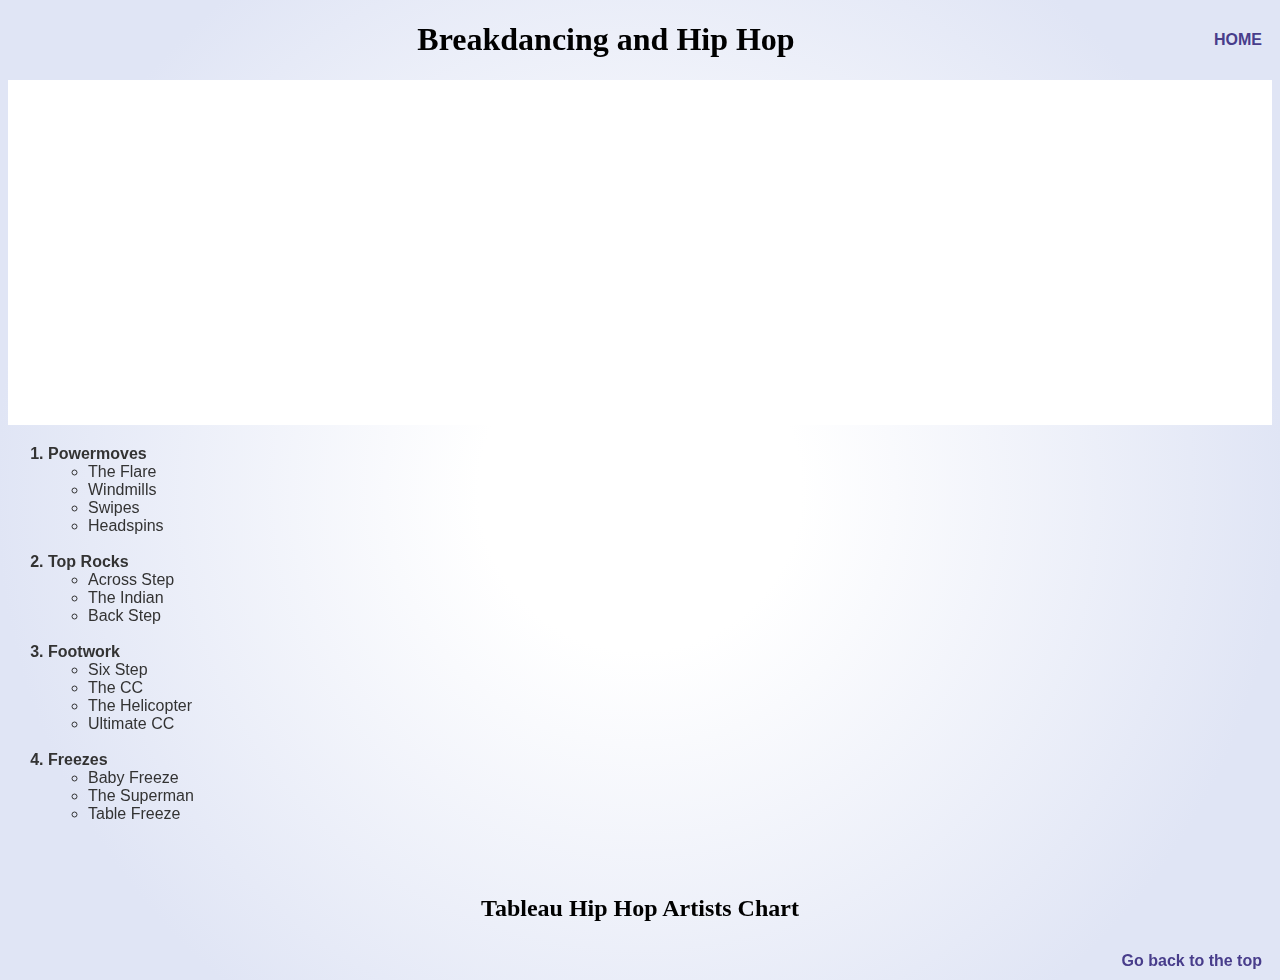
<file: scratch.html>
<!DOCTYPE html>
<head>
    <title>Breakdancing</title>
    <link href="css/personalstyles.css" rel="stylesheet" />
</head>
<body class="background">
    <div style="float: right;"><a id="top" href="index.html" class="home">HOME</a></div>
    <h1 style="text-align: center">Breakdancing and Hip Hop</h1>
    <div style="background-color: white">
        <div class="header" ></div>
    </div>
    <div style="float:right">
        <iframe width="660" height="350" src="https://www.youtube.com/embed/FUCE9DMWpjs?si=I8T6DIPMJP0ZqBg5" title="YouTube video player" frameborder="0" allow="accelerometer; autoplay; clipboard-write; encrypted-media; gyroscope; picture-in-picture; web-share" referrerpolicy="strict-origin-when-cross-origin" allowfullscreen></iframe><br>
    </div>
    <div  class="textstyle">
        <ol class="bold">
            <li>Powermoves
                <ul class="none">
                    <li>The Flare</li>
                    <li>Windmills</li>
                    <li>Swipes</li>
                    <li>Headspins</li><br>
                </ul>
            </li>
            <li>Top Rocks
                <ul class="none">
                    <li>Across Step</li>
                    <li>The Indian</li>
                    <li>Back Step</li><br>
                </ul>
            </li>
            <li>Footwork
                <ul class="none">
                    <li>Six Step</li>
                    <li>The CC</li>
                    <li>The Helicopter</li>
                    <li>Ultimate CC</li><br>
                </ul>
            </li>
            <li>Freezes
                <ul class="none"> 
                    <li>Baby Freeze</li>
                    <li>The Superman</li>
                    <li>Table Freeze</li>
                </ul>
            </li>
        </ol>
    </div><br><br>
    <h2 style="text-align: center">Tableau Hip Hop Artists Chart</h2>
    <div class='tableauPlaceholder' id='viz1713231160321' style='position: relative'><noscript><a href='#'><img alt='Hip-hop History - Top 101 ArtistsThe definitive* list of top hip-hop artists since 1989 ' src='https:&#47;&#47;public.tableau.com&#47;static&#47;images&#47;Ra&#47;RapHistorySince1989&#47;TheDefinitiveListoftheTop101Hip-hopArtists&#47;1_rss.png' style='border: none' /></a></noscript><object class='tableauViz'  style='display:none;'><param name='host_url' value='https%3A%2F%2Fpublic.tableau.com%2F' /> <param name='embed_code_version' value='3' /> <param name='site_root' value='' /><param name='name' value='RapHistorySince1989&#47;TheDefinitiveListoftheTop101Hip-hopArtists' /><param name='tabs' value='no' /><param name='toolbar' value='yes' /><param name='static_image' value='https:&#47;&#47;public.tableau.com&#47;static&#47;images&#47;Ra&#47;RapHistorySince1989&#47;TheDefinitiveListoftheTop101Hip-hopArtists&#47;1.png' /> <param name='animate_transition' value='yes' /><param name='display_static_image' value='yes' /><param name='display_spinner' value='yes' /><param name='display_overlay' value='yes' /><param name='display_count' value='yes' /><param name='language' value='en-US' /></object></div>                <script type='text/javascript'>                    var divElement = document.getElementById('viz1713231160321');                    var vizElement = divElement.getElementsByTagName('object')[0];                    vizElement.style.width='100%';vizElement.style.height=(divElement.offsetWidth*0.5)+'px';                    var scriptElement = document.createElement('script');                    scriptElement.src = 'https://public.tableau.com/javascripts/api/viz_v1.js';                    vizElement.parentNode.insertBefore(scriptElement, vizElement);                </script>
    
    <div style="float: right;"><a href="#top" class="home">Go back to the top</a></div>
</body>

<!--doesn't have to link to main page since it's not professional-->
<!--don't even need a contact page, she says we can delete it-->
</file>
<file: css/personalstyles.css>
.background{
    background-color:lightgray;
    background-image: radial-gradient(circle at center, #fff 20%, #e0e5f5 80%);
}
.textstyle{
    color: #333;
    font-family: cursive;
}
.underline{
    text-decoration: underline;
}
.header{
    background-image: url("https://media.istockphoto.com/id/166082450/vector/multiple-images-of-a-man-doing-cartwheel.jpg?s=612x612&w=0&k=20&c=T5mQAQ3NbhHDwsQqQxC7xohQ_1PsQ-yJzhn4DWb20J8=");
    background-size: cover;
    background-color: white;
    height: 345px;
    margin: 20px;
}
.bold{
    font-family: sans-serif;
    font-weight: bold;
}
.none{
    font-weight: 100;
}
.home{
    padding: 10px;
    text-decoration: none;
    color: darkslateblue;
    font-family: sans-serif;
    font-weight: 600;
    float: right;
}
</file>
